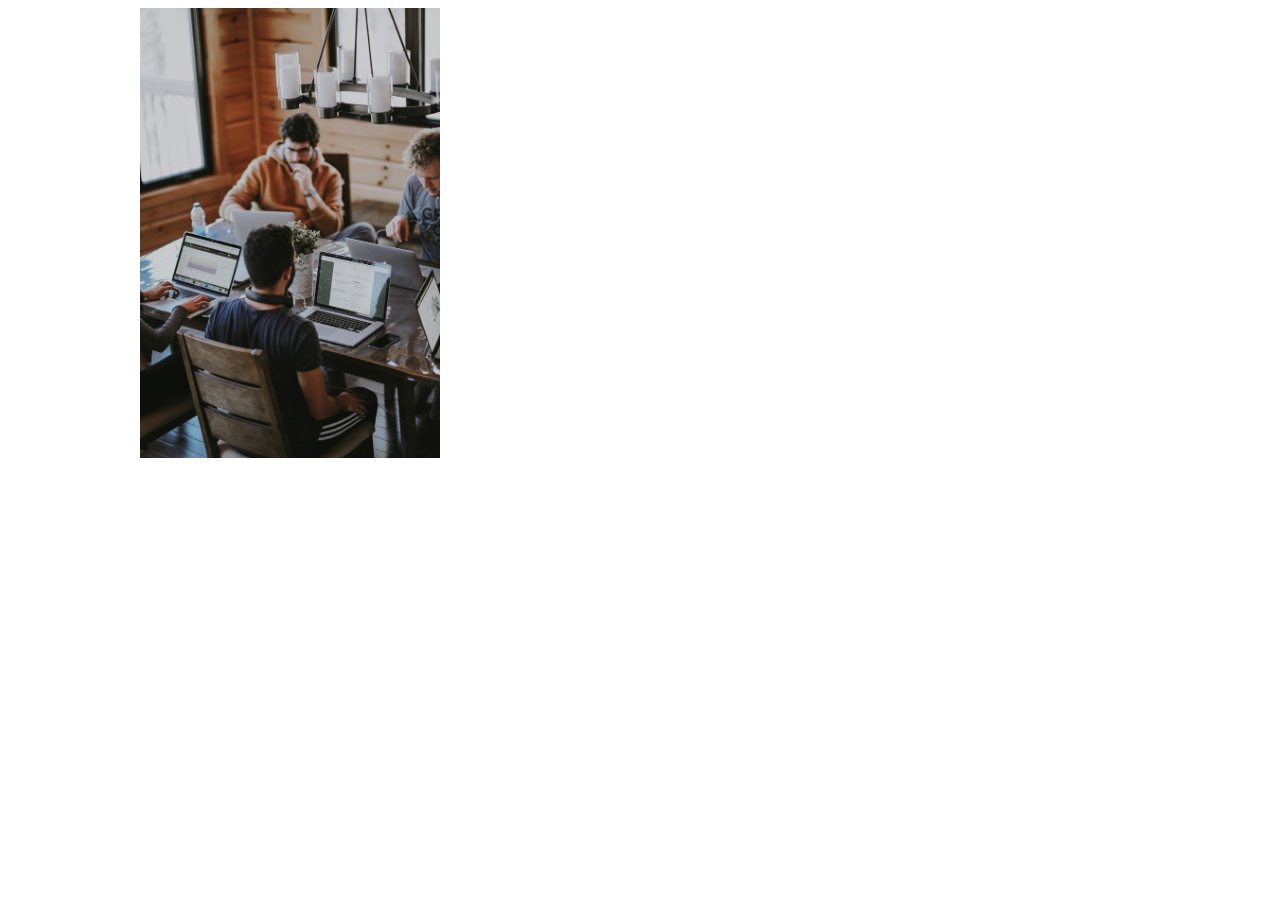
<file: test2.html>
<!DOCTYPE html>
<html lang="en">
<head>
    <meta charset="UTF-8">
    <link href="test.css" rel="stylesheet">
    <title>Title</title>
    <title>Title3</title>

</head>
<body>
<div class="wrapper">

<img src="Bilder/Bild1.jpg" class="test">
</div>



</body>
</html>
</file>
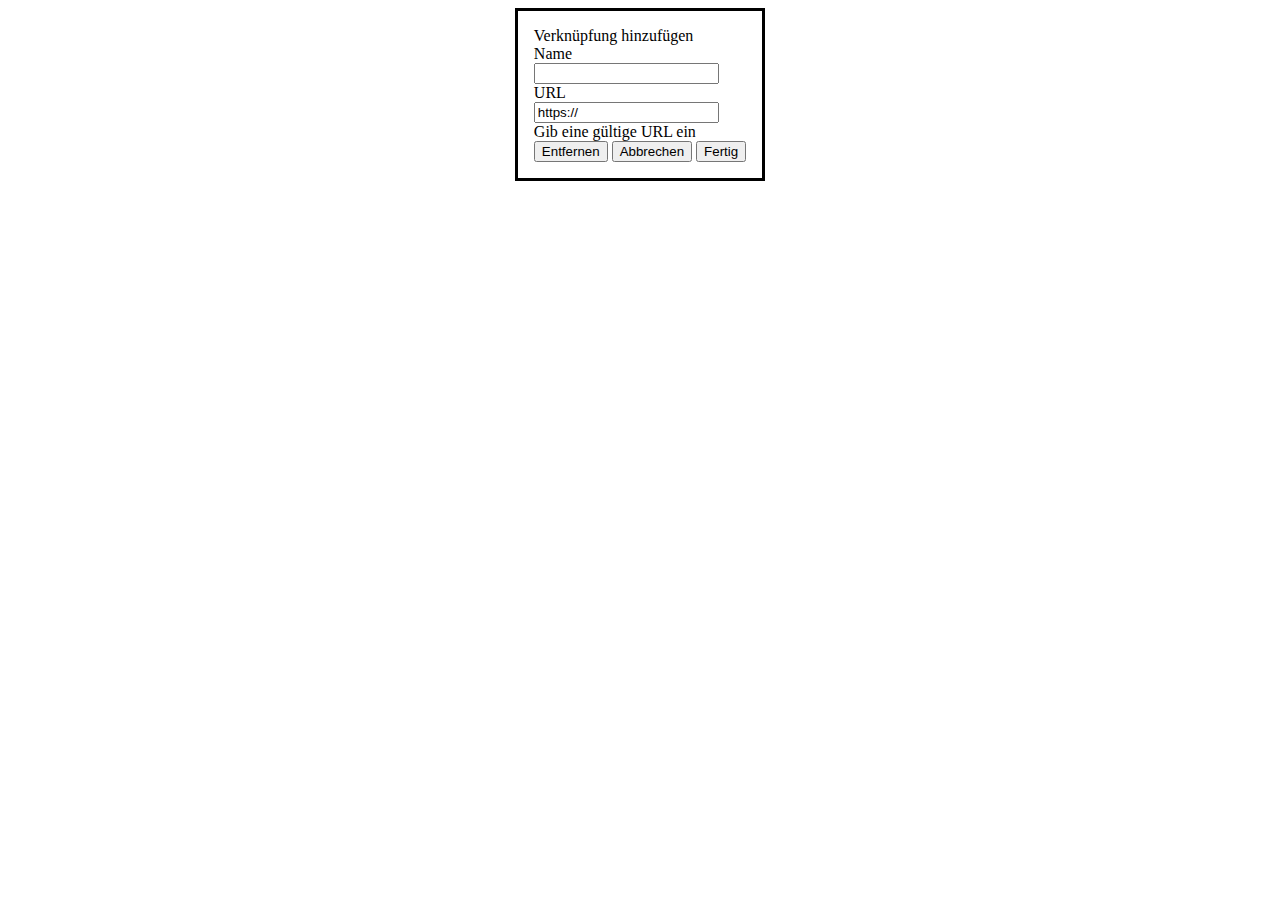
<file: Bilder/Neuer Tab_files/edit.html>
<!DOCTYPE html>
<!-- saved from url=(0257)chrome-search://most-visited/edit.html?addTitle=Verkn%C3%BCpfung%20hinzuf%C3%BCgen&editTitle=Verkn%C3%BCpfung%20bearbeiten&nameField=Name&urlField=URL&linkRemove=Entfernen&linkCancel=Abbrechen&linkDone=Fertig&invalidUrl=Gib%20eine%20g%C3%BCltige%20URL%20ein -->
<html><!-- Copyright 2018 The Chromium Authors. All rights reserved.
     Use of this source code is governed by a BSD-style license that can be
     found in the LICENSE file. --><head><meta http-equiv="Content-Type" content="text/html; charset=UTF-8">
  <!--<base target="_top">--><base href="." target="_top">
  
  <link rel="stylesheet" type="text/css" href="chrome-search://most-visited/edit.css">
  <script src="chrome-search://most-visited/edit.js"></script>
<title>Verknüpfung bearbeiten</title></head>
<body>
  <dialog id="edit-link-dialog" open="">
    <div id="dialog-title">Verknüpfung hinzufügen</div>
    <form id="edit-form" action="chrome-search://most-visited/edit.html?addTitle=Verkn%C3%BCpfung%20hinzuf%C3%BCgen&amp;editTitle=Verkn%C3%BCpfung%20bearbeiten&amp;nameField=Name&amp;urlField=URL&amp;linkRemove=Entfernen&amp;linkCancel=Abbrechen&amp;linkDone=Fertig&amp;invalidUrl=Gib%20eine%20g%C3%BCltige%20URL%20ein">
      <div id="title" class="field-container">
        <label id="title-field-name" class="field-title" aria-label="Name">Name</label>
        <div class="input-container">
          <input id="title-field" class="field-input" type="text" autocomplete="off" tabindex="0" required="">
          <div class="underline"></div>
        </div>
      </div>
      <div id="url" class="field-container">
        <label id="url-field-name" class="field-title" aria-label="URL">URL</label>
        <div class="input-container">
          <input id="url-field" class="field-input" type="text" value="https://" autocomplete="off" tabindex="0" required="">
          <div class="underline"></div>
        </div>
        <div id="invalid-url" class="error-msg">Gib eine gültige URL ein</div>
      </div>
      <div class="buttons-container">
        <button id="delete" class="secondary" type="button" tabindex="0" title="Entfernen">Entfernen</button>
        <span class="right">
          <button id="cancel" class="secondary" type="button" tabindex="0" title="Abbrechen" aria-label="Abbrechen">Abbrechen</button>
          <button type="submit" id="done" class="primary" tabindex="0" title="Fertig">Fertig</button>
        </span>
      </div>
    </form>
  </dialog>


</body></html>
</file>
<file: test.css>
h1{
    color: #333333;
}

.wrapper{
    margin: 0 auto;
    width:1000px;
}

.test{
    width: 300px;
}
</file>
